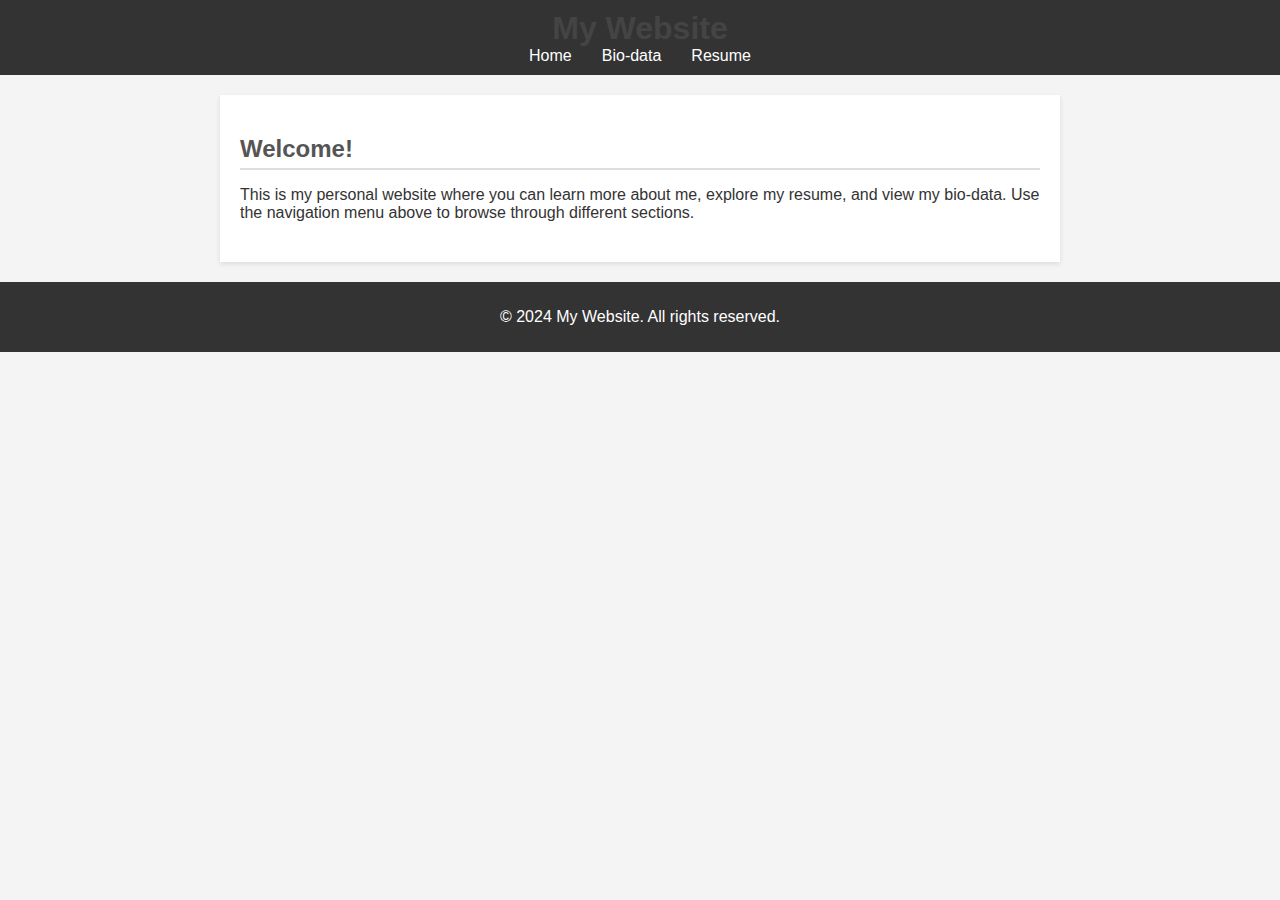
<file: index.html>
<!DOCTYPE html>
<html lang="en">
<head>
    <meta charset="UTF-8">
    <meta name="viewport" content="width=device-width, initial-scale=1.0">
    <title>Welcome to My Website</title>
    <link rel="stylesheet" href="styles.css">
</head>
<body>
    <header>
        <div class="logo">
            <h1>My Website</h1>
        </div>
        <nav>
            <ul class="nav-links">
                <li><a href="index.html">Home</a></li>
                <li><a href="bio.html">Bio-data</a></li>
                <li><a href="resume.html">Resume</a></li>
            </ul>
        </nav>
    </header>
    <main>
        <section class="intro">
            <h2>Welcome!</h2>
            <p>
                This is my personal website where you can learn more about me, explore my resume, and view my bio-data. Use the navigation menu above to browse through different sections.
            </p>
        </section>
    </main>
    <footer>
        <p>&copy; 2024 My Website. All rights reserved.</p>
    </footer>
</body>
</html>
</file>
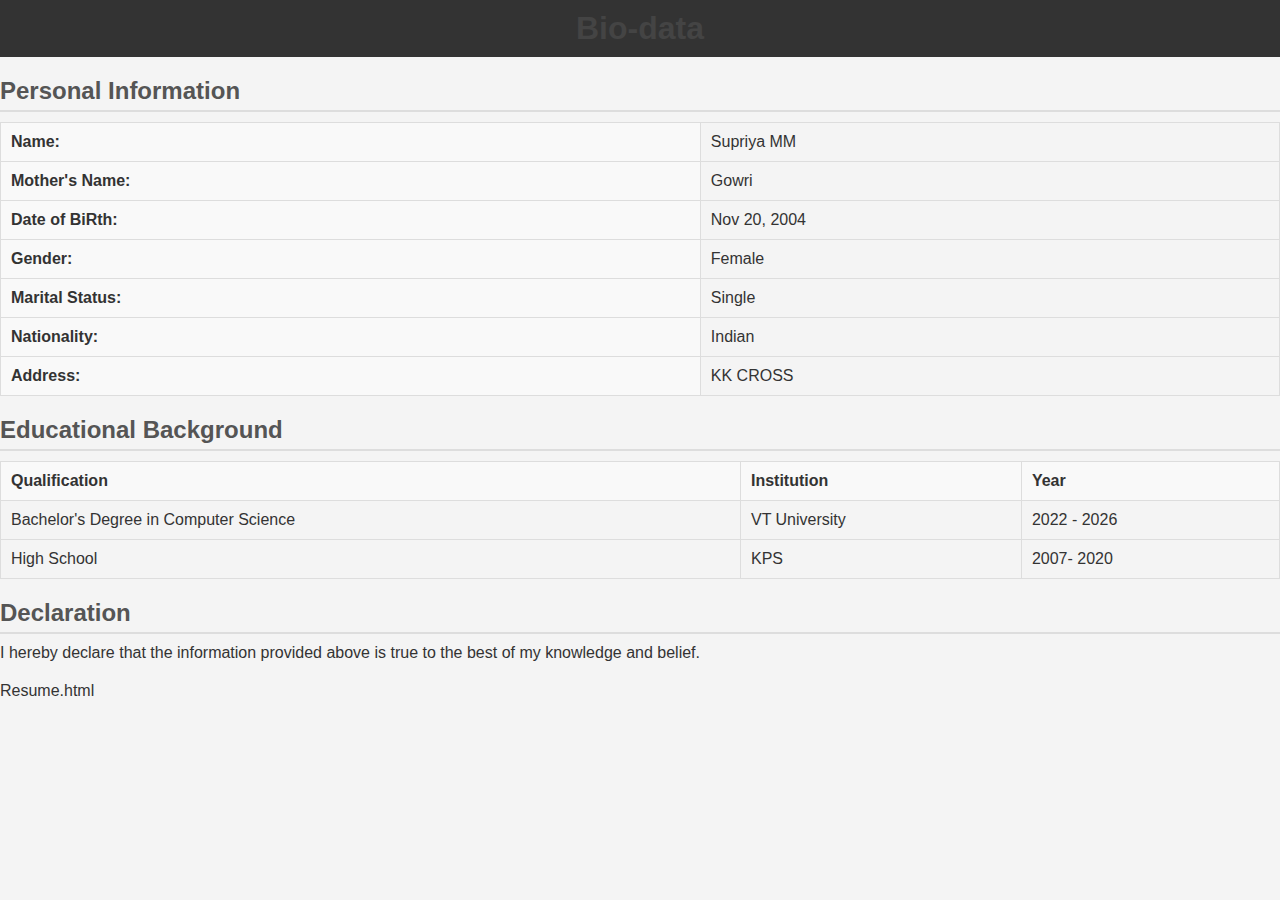
<file: bio.html>
<!DOCTYPE html> 
<html lang="en"> 
<head> 
<meta charset="UTF-8"> 
<meta name="viewport" content="width=device-width, initial-scale=1.0"> 
<title>Bio-data</title> 
<link rel="stylesheet" href="styles.css"> 
</head> 
<body> 
<div class="biodata"> 
<header> 
<h1>Bio-data</h1> 
</header> 
<section class="personal-info"> 
<h2>Personal Information</h2> 
<table> <tr> 
 
 
<th>Name:</th> 
<td>Supriya MM</td> 
</tr> 

<tr> 
<th>Mother's Name:</th> 
<td>Gowri</td> 
</tr> 
<tr> 
<th>Date of BiRth:</th> 
<td>Nov 20, 2004</td> 
</tr> 
<tr> 
<th>Gender:</th> 
<td>Female</td> 
</tr> 
<tr> 
<th>Marital Status:</th> 
<td>Single</td> 
</tr> 
<tr> 
<th>Nationality:</th> 
<td>Indian</td> 
</tr> 
<tr> 
 
 
 
 
<th>Address:</th> 
<td>KK CROSS</td> 
</tr> 
</table> 
</section> 
<section class="educational-info"> 
<h2>Educational Background</h2> 
<table> 
<tr> 
<th>Qualification</th> 
<th>Institution</th> 
<th>Year</th> 
</tr> 
<tr> 
<td>Bachelor's Degree in Computer Science</td> 
<td> VT University</td> 
<td>2022 - 2026</td> 
</tr> 
<tr> 
<td>High School</td> 
<td>KPS</td> 
<td>2007- 2020</td> 
</tr> 
</table> 
</section> 
<section class="declaration"> 
<h2>Declaration</h2> 
<p> 
I hereby declare that the information provided above is true to the best of my 
knowledge and belief. 
</p> 
</section> 
</div> 
</body> 
</html> 
 
 
Resume.html
</file>
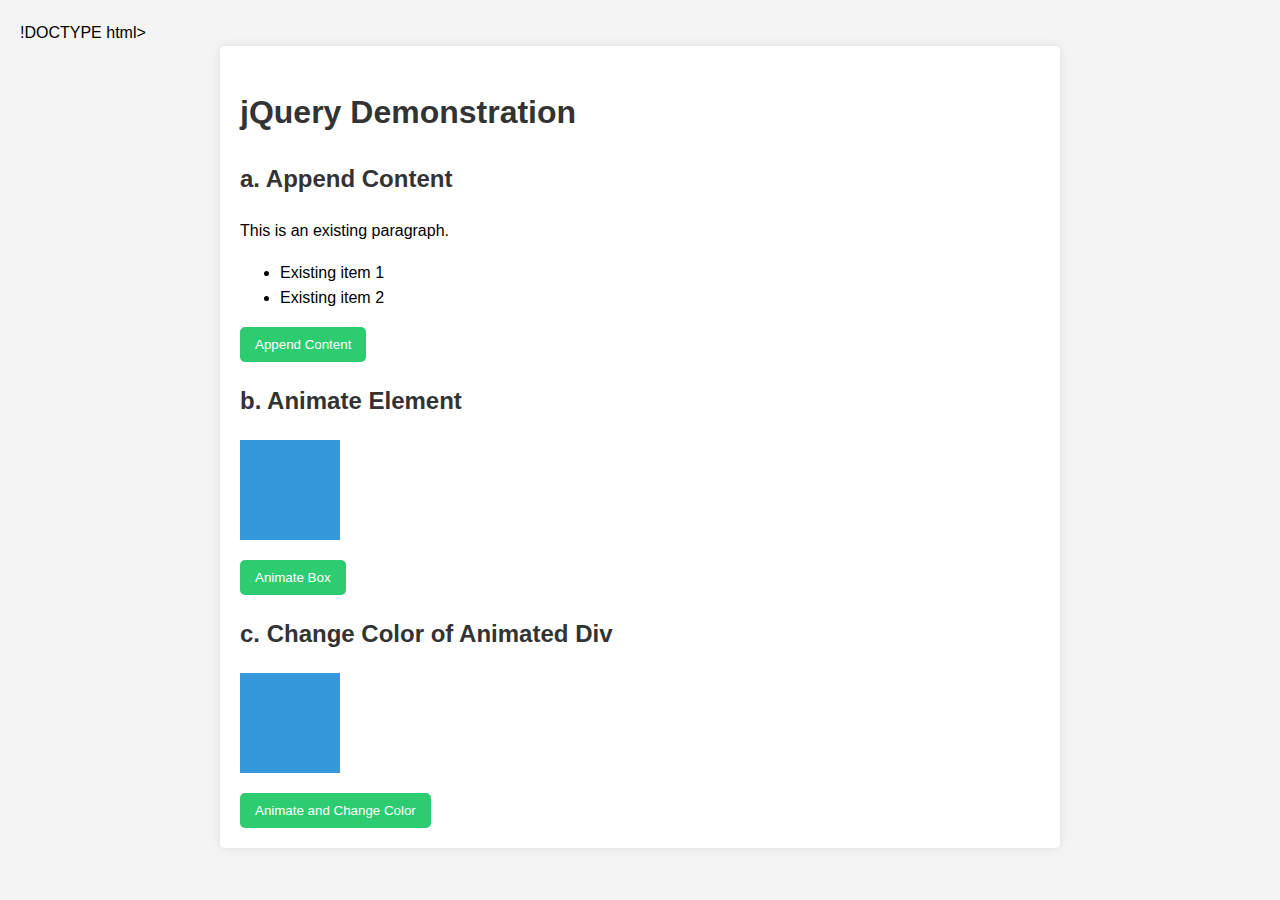
<file: H9.html>
!DOCTYPE html> 
<html lang="en"> 
<head> 
<meta charset="UTF-8"> 
<meta name="viewport" content="width=device-width, initial-scale=1.0"> 
<title>jQuery Append, Animate, and Color Change Demo</title> 
<script src="https://code.jquery.com/jquery-3.6.0.min.js"></script> 
<style> 
body { 
font-family: Arial, sans-serif; 
line-height: 1.6; 
margin: 0; 
padding: 20px; 
background-color: #f4f4f4; 
} 
.container { 
max-width: 800px; 
margin: auto; 
background: white; 
padding: 20px; 
border-radius: 5px; 
box-shadow: 0 0 10px rgba(0,0,0,0.1); 
} 
h1, h2 { 
color: #333; 
} 
.box { 
width: 100px; 
height: 100px; 
background-color: #3498db; 
margin: 20px 0 
} 
button { 
padding: 10px 15px; 
background-color: #2ecc71; 
color: white; 
border: none; 
border-radius: 5px; 
cursor: pointer; 
margin-right: 10px; 
} 
button:hover { 
background-color: #27ae60; 
} 
</style> 
</head> 
<body> 
 
<div class="container"> 
<h1>jQuery Demonstration</h1> 
<h2>a. Append Content</h2> 
<p id="existingParagraph">This is an existing paragraph. </p> 
<ul id="existingList"> 
<li>Existing item 1</li> 
<li>Existing item 2</li> 
</ul> 
<button id="appendButton">Append Content</button> 
<h2>b. Animate Element</h2> 
<div id="animateBox" class="box"></div> 
<button id="animateButton">Animate Box</button> 
<h2>c. Change Color of Animated Div</h2> 
<div id="colorBox" class="box"></div> 
<button id="colorAnimateButton">Animate and Change Color</button> 
</div> 
<script> 
$(document).ready(function() { 
// a. Append content 
$("#appendButton").click(function() { 
$("#existingParagraph").append("This content is appended."); 
$("#existingList").append("<li>Appended item</li>"); 
}); 
// b. Animate element 
$("#animateButton").click(function() { 
$("#animateBox").animate({ 
width: "200px", 
height: "200px", 
opacity: 0.5 
}, 1000); 
}); 
// c. Animate and change color 
$("#colorAnimateButton").click(function() { 
$("#colorBox").animate({ 
width: "200px", 
height: "200px" 
}, { 
duration: 1000, 
step: function(now, fx) { 
if (fx.prop === "width") { 
$(this).css("background-color", `rgb(${Math.round(now)}, 52, 219)`); 
} 
} 
}); 
}); 
}); 
</script> 
</body> 
</html>
</file>
<file: styles.css>
body {
    font-family: Arial, sans-serif;
    margin: 0;
    padding: 0;
    background-color: #f9f9f9;
    color: #333;
}

header {
    background-color: #333;
    color: #fff;
    padding: 10px 20px;
}

nav ul {
    list-style: none;
    padding: 0;
    margin: 0;
    display: flex;
    justify-content: center;
}

nav ul li {
    margin: 0 15px;
}

nav ul li a {
    color: #fff;
    text-decoration: none;
}

nav ul li a.active {
    text-decoration: underline;
}

main {
    max-width: 800px;
    margin: 20px auto;
    padding: 20px;
    background: white;
    box-shadow: 0 2px 5px rgba(0, 0, 0, 0.1);
}

footer {
    text-align: center;
    padding: 10px 0;
    background-color: #333;
    color: white;
    margin-top: 20px;
}
body {
    font-family: Arial, sans-serif;
    margin: 0;
    padding: 0;
    background-color: #f4f4f4;
    color: #333;
}

.biodata-container {
    max-width: 800px;
    margin: 20px auto;
    padding: 20px;
    background: white;
    box-shadow: 0 2px 5px rgba(0, 0, 0, 0.1);
    border-radius: 5px;
}

header {
    text-align: center;
    margin-bottom: 20px;
}

header h1 {
    margin: 0;
    color: #444;
    font-size: 2em;
}

section {
    margin-bottom: 20px;
}

h2 {
    margin-bottom: 10px;
    border-bottom: 2px solid #ddd;
    padding-bottom: 5px;
    color: #555;
}

table {
    width: 100%;
    border-collapse: collapse;
    margin-top: 10px;
}

table th,
table td {
    text-align: left;
    padding: 10px;
    border: 1px solid #ddd;
}

table th {
    background-color: #f9f9f9;
}

.declaration p {
    margin: 10px 0;
}
</file>
